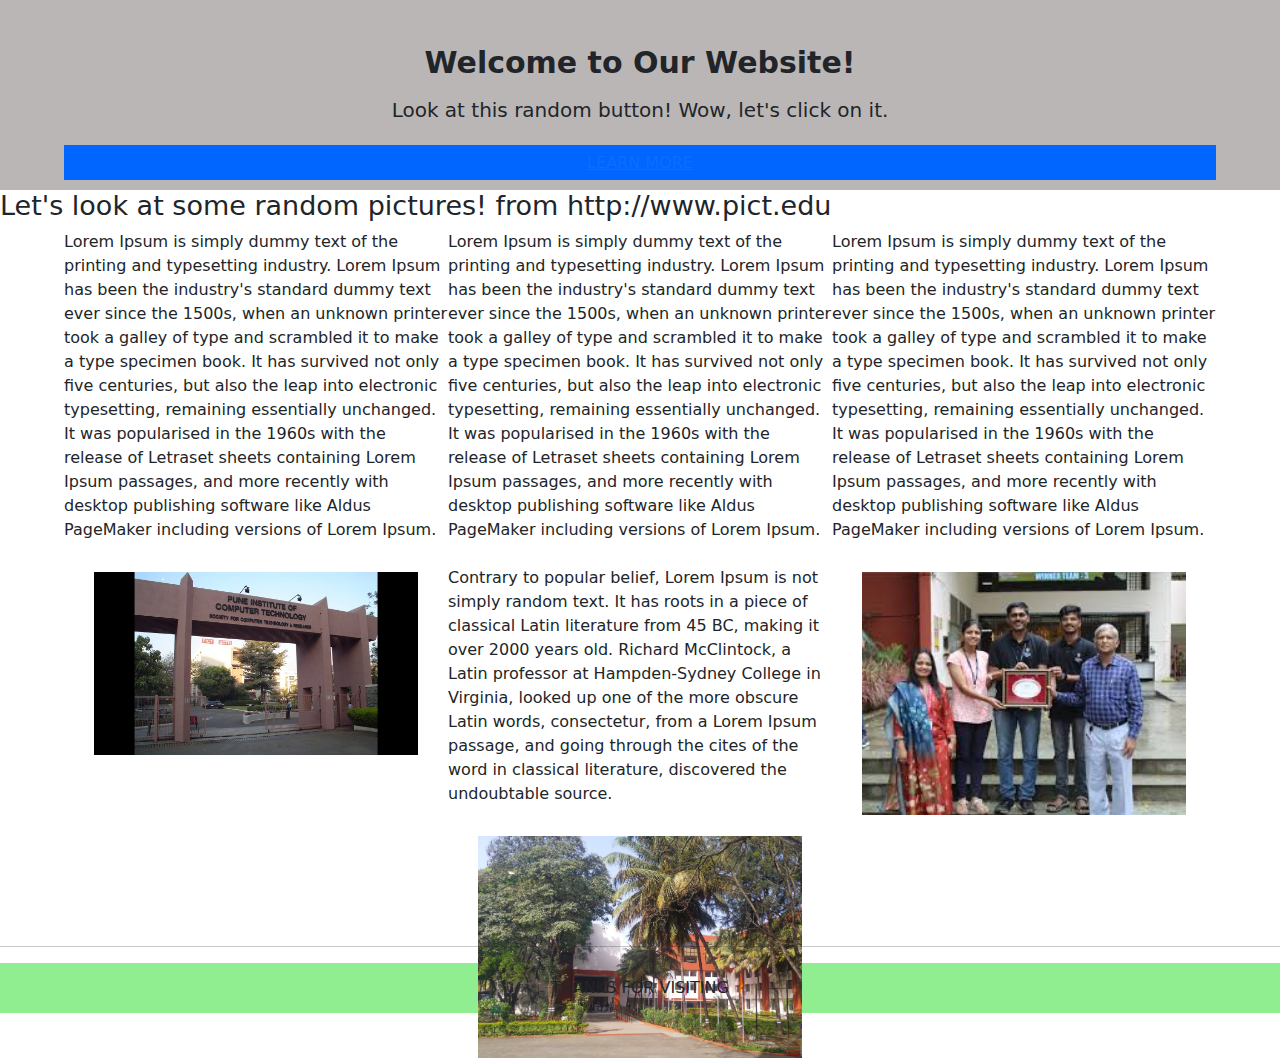
<file: index.html>
<!DOCTYPE html>
<html lang="en">
<head>
    <meta charset="UTF-8">
    <meta name="viewport" content="width=device-width, initial-scale=1.0">
    <title>Document</title>
    <link rel="stylesheet" href="styles.css"/>
    <link rel="stylesheet" href="https://cdn.jsdelivr.net/npm/bootstrap@5.3.2/dist/css/bootstrap.min.css"/>
    <script src="https://cdn.jsdelivr.net/npm/bootstrap@5.3.2/dist/js/bootstrap.min.js"></script>
    <script src="https://cdn.jsdelivr.net/npm/bootstrap@5.3.2/dist/js/bootstrap.bundle.min.js"></script>
</head>
<body>
    <header>
        <div class="heading">
            <div class="header">
                Welcome to Our Website!
            </div>
            <div class="header-text">
                Look at this random button! Wow, let's click on it.
            </div>
            <div class="button">
                <a href="page.html">LEARN MORE</a>
            </div>
        </div>
    </header>
    <div class="look-at-pictures">
        <h5>Let's look at some random pictures! from http://www.pict.edu</h5>
    </div>
    <div class="object-container">
        <div class="object1">
            Lorem Ipsum is simply dummy text of the printing and typesetting industry. Lorem Ipsum has been the industry's standard dummy text ever since the 1500s, when an unknown printer took a galley of type and scrambled it to make a type specimen book. It has survived not only five centuries, but also the leap into electronic typesetting, remaining essentially unchanged. It was popularised in the 1960s with the release of Letraset sheets containing Lorem Ipsum passages, and more recently with desktop publishing software like Aldus PageMaker including versions of Lorem Ipsum.
            <div class="image-container">
                <img src="pict_gate_photo.jpg">
            </div>
        </div>
        <div class="object2">
            Lorem Ipsum is simply dummy text of the printing and typesetting industry. Lorem Ipsum has been the industry's standard dummy text ever since the 1500s, when an unknown printer took a galley of type and scrambled it to make a type specimen book. It has survived not only five centuries, but also the leap into electronic typesetting, remaining essentially unchanged. It was popularised in the 1960s with the release of Letraset sheets containing Lorem Ipsum passages, and more recently with desktop publishing software like Aldus PageMaker including versions of Lorem Ipsum.
            <br>
            <br>
            Contrary to popular belief, Lorem Ipsum is not simply random text. It has roots in a piece of classical Latin literature from 45 BC, making it over 2000 years old. Richard McClintock, a Latin professor at Hampden-Sydney College in Virginia, looked up one of the more obscure Latin words, consectetur, from a Lorem Ipsum passage, and going through the cites of the word in classical literature, discovered the undoubtable source.
            <div class="image-container">
                <img src="pict_photo.jpg">
            </div>
        </div>
        <div class="object3">
            Lorem Ipsum is simply dummy text of the printing and typesetting industry. Lorem Ipsum has been the industry's standard dummy text ever since the 1500s, when an unknown printer took a galley of type and scrambled it to make a type specimen book. It has survived not only five centuries, but also the leap into electronic typesetting, remaining essentially unchanged. It was popularised in the 1960s with the release of Letraset sheets containing Lorem Ipsum passages, and more recently with desktop publishing software like Aldus PageMaker including versions of Lorem Ipsum.
            <div class="image-container">
                <img src="pict_staff_photo.jpeg">
            </div>
        </div>
    </div>
    <hr>
    <div class="thank-you">
        THANKS FOR VISITING
    </div>
</body>
</html>
</file>
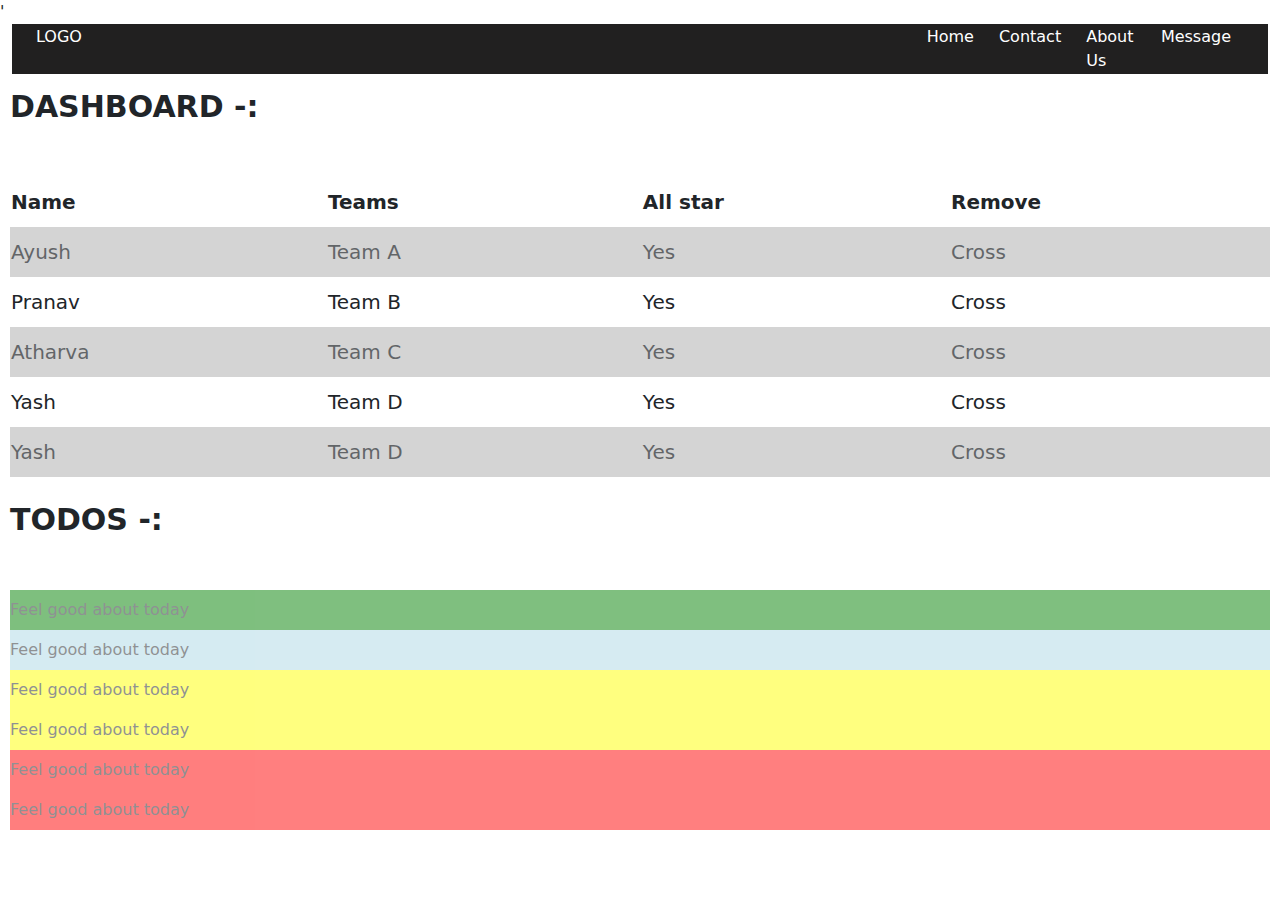
<file: page.html>
<!DOCTYPE html>
<html lang="en">
<head>
    <meta charset="UTF-8">
    <meta name="viewport" content="widtd=device-widtd, initial-scale=1.0">
    <title>Document</title>
    <link rel="stylesheet" href="styles2.css"/>'
    <link rel="stylesheet" href="https://cdn.jsdelivr.net/npm/bootstrap@5.3.2/dist/css/bootstrap.min.css"/>
    <script src="https://cdn.jsdelivr.net/npm/bootstrap@5.3.2/dist/js/bootstrap.min.js"></script>
    <script src="https://cdn.jsdelivr.net/npm/bootstrap@5.3.2/dist/js/bootstrap.bundle.min.js"></script>
</head>
<body>
    <div class="container-fluid">
        <nav>
            <div class="nav-bar-content container-fluid">
                <div class="logo container-fluid">
                    LOGO
                </div>
                <div class="home">
                    Home
                </div>
                <div class="tabs">
                    Contact
                </div>
                <div class="tabs">
                    About Us
                </div>
                <div class="tabs">
                    Message
                </div>
            </div>
        </nav>
    </div>
    <div class="content">
        <div class="dashboard">
            <div class="title">
                DASHBOARD -:
            </div>
            <br><br>
            <div>
                <table>
                    <tr class="main-row">
                        <td>Name</td>
                        <td>Teams</td>
                        <td>All star</td>
                        <td>Remove</td>
                    </tr>
                    <tr id="odd">
                        <td>Ayush</td>
                        <td>Team A</td>
                        <td>Yes</td>
                        <td>Cross</td>
                    </tr>
                    <tr>
                        <td>Pranav</td>
                        <td>Team B</td>
                        <td>Yes</td>
                        <td>Cross</td>
                    </tr>
                    <tr id="odd">
                        <td>Atharva</td>
                        <td>Team C</td>
                        <td>Yes</td>
                        <td>Cross</td>
                    </tr>
                    <tr>
                        <td>Yash</td>
                        <td>Team D</td>
                        <td>Yes</td>
                        <td>Cross</td>
                    </tr>
                    <tr id="odd">
                        <td>Yash</td>
                        <td>Team D</td>
                        <td>Yes</td>
                        <td>Cross</td>
                    </tr>
                </table>
            </div>
        </div>
        <div class="todos">
            <div class="title">
                TODOS -:
            </div>
            <br><br>
            <div class="todo-content">
                <div class="div1">Feel good about today</div>
                <div class="div4">Feel good about today</div>
                <div class="div2">Feel good about today</div>
                <div class="div2">Feel good about today</div>
                <div class="div3">Feel good about today</div>
                <div class="div3">Feel good about today</div>
            </div>
        </div>
    </div>
</body>
</html>
</file>
<file: styles.css>
.look-at-pictures {
    display: inline-flex;
    flex-direction: horizontal;
}
.look-at-pictures h5 {
    font-size: 27px;
}
.heading {
    background-color: rgb(186, 182, 182);
    display: flex;
    flex-direction: column;
    justify-content: center;
    align-items: center;
}
.header {
    font-size: 30px;
    margin-top: 40px;
    font-weight: bold;
}
.header-text {
    font-size: 20px;
    margin-top: 10px;
    margin-bottom: 10px;
}
.button {
    background-color: rgb(0, 102, 255);
    display: flex;
    width: 90%;
    justify-content: center;
    height: 35px;
    align-items: center;
    margin: 10px;
}
.object1 {
    width: 30%;
}
.object2 {
    width: 30%;
}
.object3 {
    width: 30%;
}
.object-container {
    display: flex;
    flex-direction: row;
    height: 700px;
    justify-content: center;
}
.image-container img {
    width: 100%;
    height: auto;
}
.image-container {
    margin-top: 30px;
    margin-left: 30px;
    margin-right: 30px;
}
.thank-you {
    height: 50px;
    width: 100%;
    background-color: lightgreen;
    display: flex;
    justify-content: center;
    align-items: center;
}
</file>
<file: styles2.css>
nav {
    background-color: rgb(33, 32, 32);
    width: 100%;
    height: 50px;
    color: white;
    display: flex;
    flex-direction: row;
    align-items: center;
}
.home {
    margin-left: 50px;
    margin-right: 25px;
    display: flex;
}
.tabs {
    margin-right: 25px;
    display: flex;
}
.logo {
    margin-left: 25px;
    display: flex;
}
.nav-bar-content {
    display: flex;
}
.content {
    height: 800px;
    width: 100%;
    display: flex;
    flex-direction: column;
}
.dashboard {
    height: 50%;
    margin: 10px;
}
.todos {
    height: 50%;
    margin: 10px;
}
.title {
    font-size: 30px;
    font-weight: bold;
}
th {
    width: 200px;
    font-size: 20px;
    font-weight: bold;
}
td {
    width: 400px;
    height: 50px;
    font-size: 20px;
    
}
.main-row {
    font-weight: bold;
}
#odd {
    background-color: rgb(194, 194, 194);
    opacity: 0.7;
}
.todo-content {
    display: flex;
    flex-direction: column;
}
.div1 {
    background-color: green;
    opacity: 0.5;
    width: 100%;
    height: 40px;
    display: flex;
    align-items: center;
}
.div4 {
    background-color: lightblue;
    opacity: 0.5;
    width: 100%;
    height: 40px;
    display: flex;
    align-items: center;
}
.div3 {
    background-color: red;
    opacity: 0.5;
    width: 100%;
    height: 40px;
    display: flex;
    align-items: center;
}
.div2 {
    background-color: yellow;
    opacity: 0.5;
    width: 100%;
    height: 40px;
    display: flex;
    align-items: center;
}
</file>
